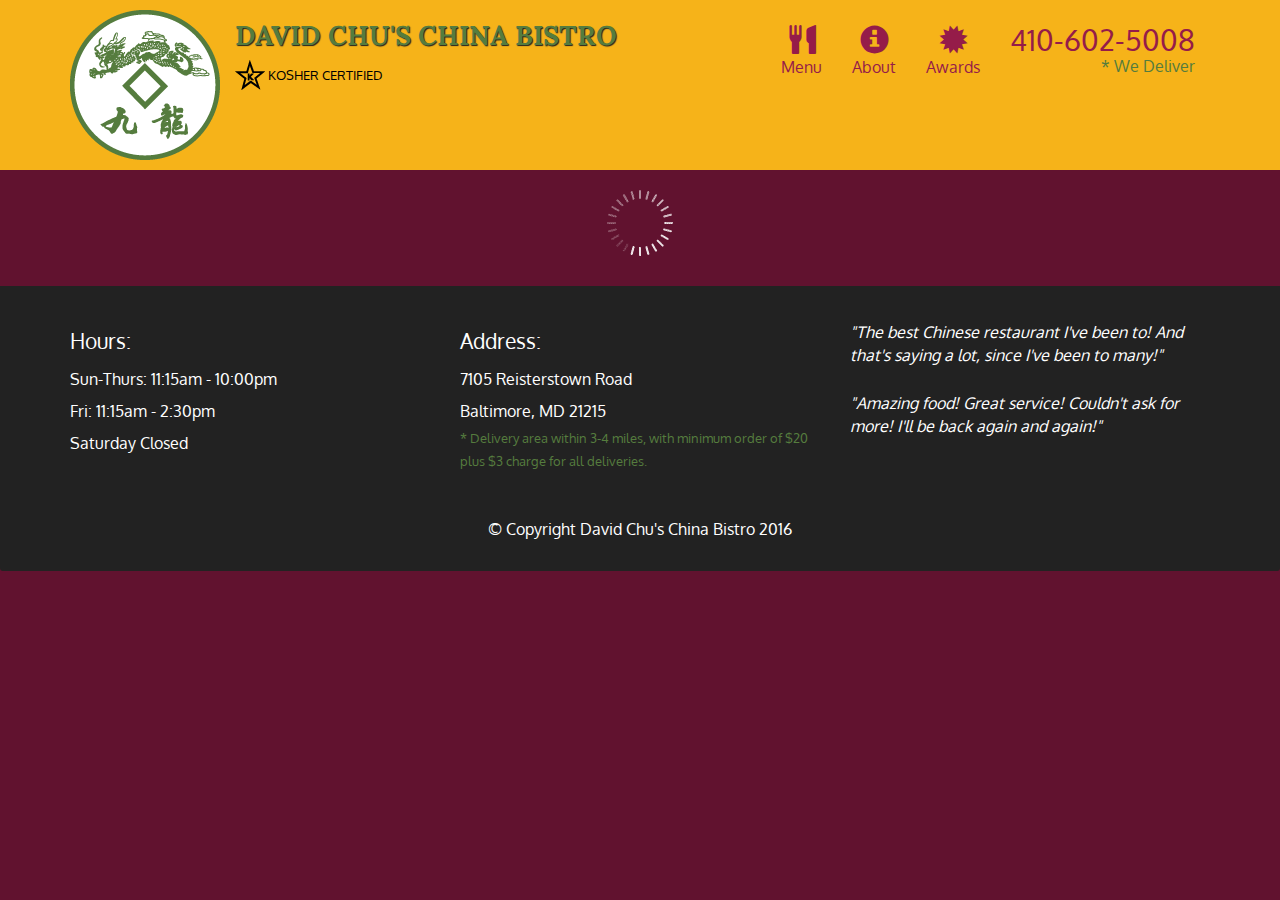
<file: mod5-sol/index.html>
<!doctype html>
<html lang="en">
  <head>
    <meta charset="utf-8">
    <meta http-equiv="X-UA-Compatible" content="IE=edge">
    <meta name="viewport" content="width=device-width, initial-scale=1">
    <title>David Chu's China Bistro</title>
    <link rel="stylesheet" href="css/bootstrap.min.css">
    <link rel="stylesheet" href="css/styles.css">
    <link href='https://fonts.googleapis.com/css?family=Oxygen:400,300,700' rel='stylesheet' type='text/css'>
    <link href='https://fonts.googleapis.com/css?family=Lora' rel='stylesheet' type='text/css'>
  </head>
<body>
  <header>
    <nav id="header-nav" class="navbar navbar-default">
      <div class="container">
        <div class="navbar-header">
          <a href="index.html" class="pull-left visible-md visible-lg">
            <div id="logo-img" alt="Logo image"></div>
          </a>

          <div class="navbar-brand">
            <a href="index.html"><h1>David Chu's China Bistro</h1></a>
            <p>
              <img src="images/star-k-logo.png" alt="Kosher certification">
              <span>Kosher Certified</span>
            </p>
          </div>

          <button id="navbarToggle" type="button" class="navbar-toggle collapsed" data-toggle="collapse" data-target="#collapsable-nav" aria-expanded="false">
            <span class="sr-only">Toggle navigation</span>
            <span class="icon-bar"></span>
            <span class="icon-bar"></span>
            <span class="icon-bar"></span>
          </button>
        </div>
        
        <div id="collapsable-nav" class="collapse navbar-collapse">
           <ul id="nav-list" class="nav navbar-nav navbar-right">
            <li id="navHomeButton" class="visible-xs active">
              <a href="index.html">
                <span class="glyphicon glyphicon-home"></span> Home</a>
            </li>
            <li id="navMenuButton">
              <a href="#" onclick="$dc.loadMenuCategories();">
                <span class="glyphicon glyphicon-cutlery"></span><br class="hidden-xs"> Menu</a>
            </li>
            <li>
              <a href="#">
                <span class="glyphicon glyphicon-info-sign"></span><br class="hidden-xs"> About</a>
            </li>
            <li>
              <a href="#">
                <span class="glyphicon glyphicon-certificate"></span><br class="hidden-xs"> Awards</a>
            </li>
            <li id="phone" class="hidden-xs">
              <a href="tel:410-602-5008">
                <span>410-602-5008</span></a><div>* We Deliver</div>
            </li>
          </ul><!-- #nav-list -->
        </div><!-- .collapse .navbar-collapse -->
      </div><!-- .container -->
    </nav><!-- #header-nav -->
  </header>

  <div id="call-btn" class="visible-xs">
    <a class="btn" href="tel:410-602-5008">
    <span class="glyphicon glyphicon-earphone"></span>
    410-602-5008
    </a>
  </div>
  <div id="xs-deliver" class="text-center visible-xs">* We Deliver</div>

  <div id="main-content" class="container"></div>

  <footer class="panel-footer">
    <div class="container">
      <div class="row">
        <section id="hours" class="col-sm-4">
          <span>Hours:</span><br>
          Sun-Thurs: 11:15am - 10:00pm<br>
          Fri: 11:15am - 2:30pm<br>
          Saturday Closed
          <hr class="visible-xs">
        </section>
        <section id="address" class="col-sm-4">
          <span>Address:</span><br>
          7105 Reisterstown Road<br>
          Baltimore, MD 21215
          <p>* Delivery area within 3-4 miles, with minimum order of $20 plus $3 charge for all deliveries.</p>
          <hr class="visible-xs">
        </section>
        <section id="testimonials" class="col-sm-4">
          <p>"The best Chinese restaurant I've been to! And that's saying a lot, since I've been to many!"</p>
          <p>"Amazing food! Great service! Couldn't ask for more! I'll be back again and again!"</p>
        </section>
      </div>
      <div class="text-center">&copy; Copyright David Chu's China Bistro 2016</div>
    </div>
  </footer>

  <!-- jQuery (Bootstrap JS plugins depend on it) -->
  <script src="js/jquery-2.1.4.min.js"></script>
  <script src="js/bootstrap.min.js"></script>
  <script src="js/ajax-utils.js"></script>
  <script src="js/script.js"></script>
</body>
</html>
</file>
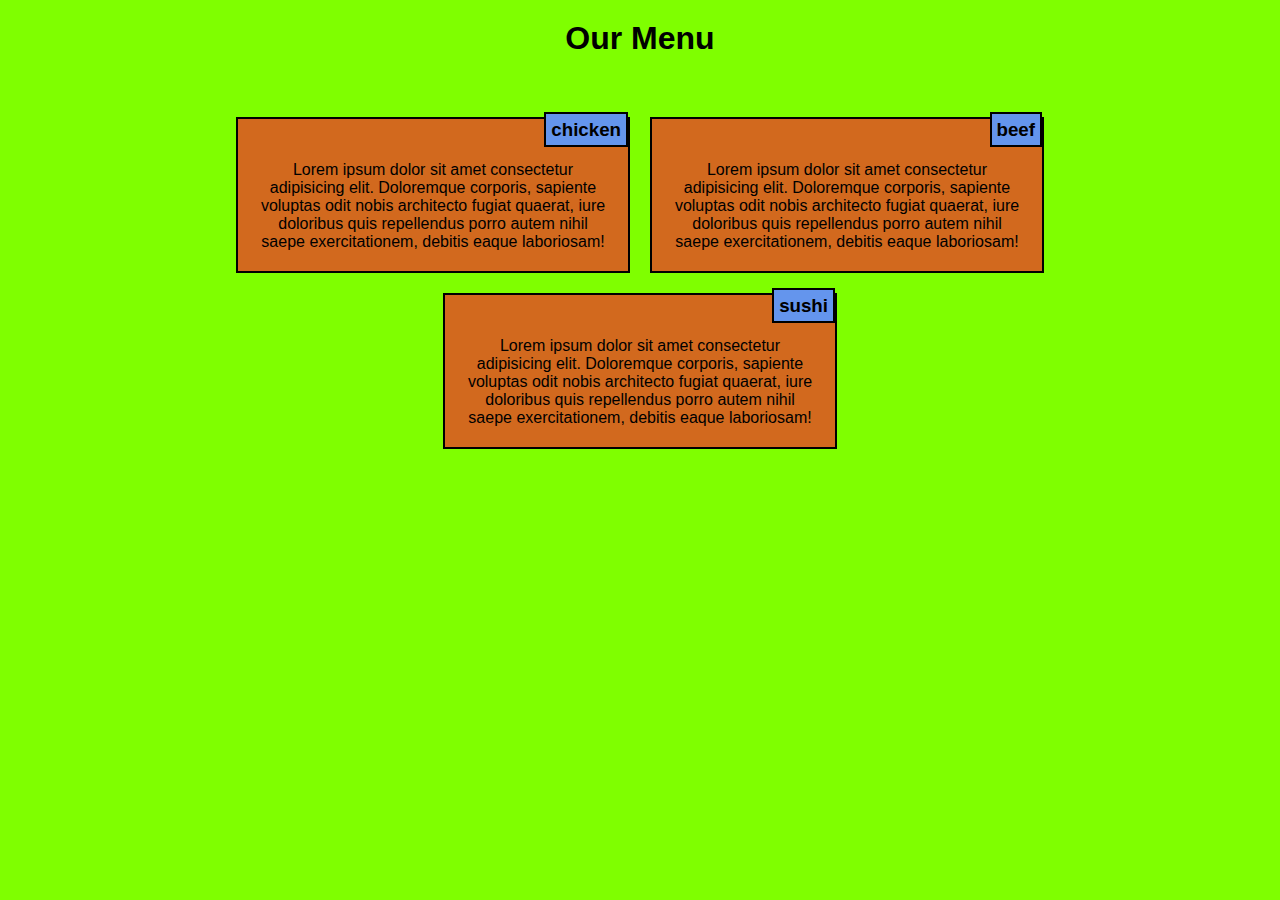
<file: module2-solution/index.html>
<!DOCTYPE html>
<html lang="en">

<head>
    <meta charset="UTF-8">
    <meta http-equiv="X-UA-Compatible" content="IE=edge">
    <meta name="viewport" content="width=device-width, initial-scale=1.0">
    <link rel="stylesheet" href="css/style.css">
    <title>Assignement mod-2</title>
</head>

<body>
    <h1>Our Menu</h1>
    <div class="container">
        <div class="box">
            <h3>chicken</h3>
            <p class="content"> Lorem ipsum dolor sit amet consectetur adipisicing elit. Doloremque corporis,
                sapiente voluptas odit
                nobis architecto fugiat quaerat, iure doloribus quis repellendus porro autem nihil saepe
                exercitationem, debitis eaque laboriosam!</p>
        </div>
        <div class="box">
            <h3>beef</h3>
            <p class="content"> Lorem ipsum dolor sit amet consectetur adipisicing elit. Doloremque corporis,
                sapiente voluptas odit
                nobis architecto fugiat quaerat, iure doloribus quis repellendus porro autem nihil saepe
                exercitationem, debitis eaque laboriosam!</p>
        </div>
        <div class="box">
            <h3>sushi</h3>
            <p class="content">
                Lorem ipsum dolor sit amet consectetur adipisicing elit. Doloremque corporis, sapiente voluptas odit
                nobis architecto fugiat quaerat, iure doloribus quis repellendus porro autem nihil saepe
                exercitationem, debitis eaque laboriosam!
            </p>
        </div>
    </div>
</body>

</html>
</file>
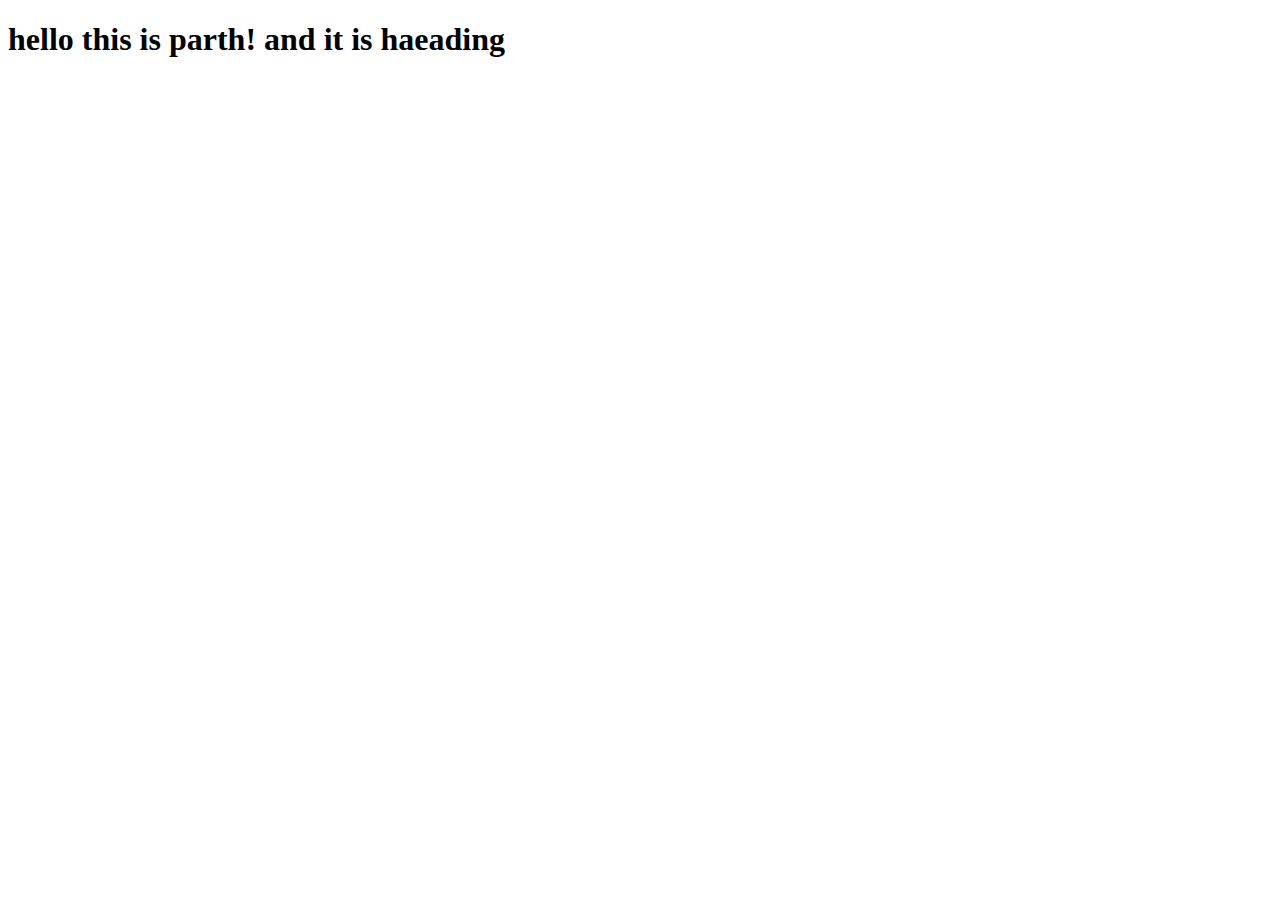
<file: site/index.html>
<!DOCTYPE html>
<html lang="en">

<head>
    <meta charset="UTF-8">
    <meta http-equiv="X-UA-Compatible" content="IE=edge">
    <meta name="viewport" content="width=device-width, initial-scale=1.0">
    <title>hello</title>
</head>

<body>
    <h1>hello this is parth! and it is haeading </h1>
</body>

</html>
</file>
<file: mod5-sol/css/styles.css>
body {
  font-size: 16px;
  color: #fff;
  background-color: #61122f;
  font-family: 'Oxygen', sans-serif;
}

/** HEADER **/
#header-nav {
  background-color: #f6b319;
  border-radius: 0;
  border: 0;
}

#logo-img {
  background: url('../images/restaurant-logo_large.png') no-repeat;
  width: 150px;
  height: 150px;
  margin: 10px 15px 10px 0;
}

.navbar-brand {
  padding-top: 25px;
}
.navbar-brand h1 { /* Restaurant name */
  font-family: 'Lora', serif;
  color: #557c3e;
  font-size: 1.5em;
  text-transform: uppercase;
  font-weight: bold;
  text-shadow: 1px 1px 1px #222;
  margin-top: 0;
  margin-bottom: 0;
  line-height: .75;
}
.navbar-brand a:hover, .navbar-brand a:focus {
  text-decoration: none;
}
.navbar-brand p { /* Kosher cert */
  color: #000;
  text-transform: uppercase;
  font-size: .7em;
  margin-top: 15px;
}
.navbar-brand p span { /* Star-K */
  vertical-align: middle;
}

#nav-list {
  margin-top: 10px;
}
#nav-list a {
  color: #951C49;
  text-align: center;
}
#nav-list a:hover {
  background: #E7E7E7;
}
#nav-list a span {
  font-size: 1.8em;
}

#phone {
  margin-top: 5px;
}
#phone a { /* Phone number */
  text-align: right;
  padding-bottom: 0;
}
#phone div { /* We Deliver */
  color: #557c3e;
  text-align: right;
  padding-right: 15px;
}

.navbar-header button.navbar-toggle, .navbar-header .icon-bar {
  border: 1px solid #61122f;
}
.navbar-header button.navbar-toggle {
  clear: both;
  margin-top: -30px;
}
/* END HEADER */

/* FOOTER */
.panel-footer {
  margin-top: 30px;
  padding-top: 35px;
  padding-bottom: 30px;
  background-color: #222;
  border-top: 0;
}
.panel-footer div.row {
  margin-bottom: 35px;
}
#hours, #address {
  line-height: 2;
}
#hours > span, #address > span {
  font-size: 1.3em;
}
#address p {
  color: #557c3e;
  font-size: .8em;
  line-height: 1.8;
}
#testimonials {
  font-style: italic;
}
#testimonials p:nth-child(2) {
  margin-top: 25px;
}
/* END FOOTER */



/* HOME PAGE */
.container .jumbotron {
  box-shadow: 0 0 50px #3F0C1F;
  border: 2px solid #3F0C1F;
}

#menu-tile, #specials-tile, #map-tile {
  height: 250px;
  width: 100%;
  margin-bottom: 15px;
  position: relative;
  border: 2px solid #3F0C1F;
  overflow: hidden;
}
#menu-tile:hover, #specials-tile:hover, #map-tile:hover {
  box-shadow: 0 1px 5px 1px #cccccc;
}
#menu-tile {
  background: url('../images/menu-tile.jpg') no-repeat;
  background-position: center;
}
#specials-tile {
  background: url('../images/specials-tile.jpg') no-repeat;
  background-position: center;
}
#menu-tile span, #specials-tile span, #map-tile span {
  position: absolute;
  bottom: 0;
  right: 0;
  width: 100%;
  text-align: center;
  font-size: 1.6em;
  text-transform: uppercase;
  background-color: #000;
  color: #fff;
  opacity: .8;
}
/* END HOME PAGE */

/* MENU CATEGORIES PAGE */
.category-tile { 
  position: relative;
  border: 2px solid #3F0C1F;
  overflow: hidden;
  width: 200px;
  height: 200px;
  margin: 0 auto 15px;
}
.category-tile span {
  position: absolute;
  bottom: 0;
  right: 0;
  width: 100%;
  text-align: center;
  font-size: 1.2em;
  text-transform: uppercase;
  background-color: #000;
  color: #fff;
  opacity: .8;
}
.category-tile:hover {
  box-shadow: 0 1px 5px 1px #cccccc;
}

#menu-categories-title + div {
  margin-bottom: 50px;
}
/* END MENU CATEGORIES PAGE */

/* SINGLE CATEGORY PAGE */
.menu-item-tile {
  margin-bottom: 25px;
}
.menu-item-tile hr {
  width: 80%;
}
.menu-item-tile .menu-item-price {
  font-size: 1.1em;
  text-align: right;
  margin-top: -15px;
  margin-right: -15px;
}
.menu-item-tile .menu-item-price span {
  font-size: .6em;
}
.menu-item-photo {
  position: relative;
  border: 2px solid #3F0C1F; 
  overflow: hidden;
  padding: 0;
  margin-right: -15px;
  margin-left: auto;
  margin-bottom: 20px;
  max-width: 250px;
}
.menu-item-photo div {
  position: absolute;
  bottom: 0;
  right: 0;
  width: 80px;
  background-color: #557c3e;
  text-align: center;
}
.menu-item-description {
  padding-right: 30px;
}
h3.menu-item-title {
  margin: 0 0 10px;
}
.menu-item-details {
  font-size: .9em;
  font-style: italic;
}
/* END SINGLE CATEGORY PAGE */


/********** Large devices only **********/
@media (min-width: 1200px) {
  .container .jumbotron {
    background: url('../images/jumbotron_1200.jpg') no-repeat;
    height: 675px;
  }
}

/********** Medium devices only **********/
@media (min-width: 992px) and (max-width: 1199px) {
  /* Header */
  #logo-img {
    background: url('../images/restaurant-logo_medium.png') no-repeat;
    width: 100px;
    height: 100px;
    margin: 5px 5px 5px 0;
  }
  /* End Header */

  /* Home Page */
  .container .jumbotron {
    background: url('../images/jumbotron_992.jpg') no-repeat;
    height: 558px;
  }
  /* End Home Page */
}

/********** Small devices only **********/
@media (min-width: 768px) and (max-width: 991px) {
  /* Home Page */
  .container .jumbotron {
    background: url('../images/jumbotron_768.jpg') no-repeat;
    height: 432px;
  }
  /* End Home Page */
}

/********** Extra small devices only **********/
@media (max-width: 767px) {
  /* Header */
  .navbar-brand {
    padding-top: 10px;
    height: 80px;
  }
  .navbar-brand h1 { /* Restaurant name */
    padding-top: 10px;
    font-size: 5vw; /* 1vw = 1% of viewport width */
  }
  .navbar-brand p { /* Kosher cert */
    font-size: .6em;
    margin-top: 12px;
  }
  .navbar-brand p img { /* Star-K */
    height: 20px;
  }

  #collapsable-nav a { /* Collapsed nav menu text */
    font-size: 1.2em;
  }
  #collapsable-nav a span { /* Collapsed nav menu glyph */
    font-size: 1em;
    margin-right: 5px;
  }

  #call-btn > a {
    font-size: 1.5em;
    display: block;
    margin: 0 20px;
    padding: 10px;
    border: 2px solid #fff;
    background-color: #f6b319;
    color: #951c49;
  }
  #xs-deliver {
    margin-top: 5px;
    font-size: .7em;
    letter-spacing: .1em;
    text-transform: uppercase;
  }
  /* End Header */

  /* Footer */
  .panel-footer section {
    margin-bottom: 30px;
    text-align: center;
  }
  .panel-footer section:nth-child(3) {
    margin-bottom: 0; /* margin already exists on the whole row */
  }
  .panel-footer section hr {
    width: 50%;
  }
  /* End Footer */

  /* Home Page */
  .container .jumbotron {
    margin-top: 30px;
    padding: 0;
  }
  #menu-tile, #specials-tile {
    width: 360px;
    margin: 0 auto 15px;
  }

  .menu-item-photo {
    margin-right: auto;
  }
  .menu-item-tile .menu-item-price {
    text-align: center;
  }
  .menu-item-description {
    text-align: center;;
  }
}


/********** Super extra small devices Only :-) (e.g., iPhone 4) **********/
@media (max-width: 479px) {
  /* Header */
  .navbar-brand h1 { /* Restaurant name */
    padding-top: 5px;
    font-size: 6vw;
  }
  /* End Header */
  
  /* Home page */
  #menu-tile, #specials-tile {
    width: 280px;
    margin: 0 auto 15px;
  }

  .col-xxs-12 {
    position: relative;
    min-height: 1px;
    padding-right: 15px;
    padding-left: 15px;
    float: left;
    width: 100%;
  }
}
</file>
<file: module2-solution/css/style.css>
* {
  box-sizing: border-box;
  margin: 0;
  padding: 0;
}
body {
  background-color: chartreuse;
  font-family: Verdana, Geneva, Tahoma, sans-serif;
}
h1 {
  margin-top: 20px;
  text-align: center;
}
h3 {
  background: cornflowerblue;
  display: inline;
  border: 2px solid black;
  padding: 5px;
}

.container {
  display: flex;
  position: relative;
  flex-wrap: wrap;
  margin: 50px;
  text-align: center;
  justify-content: center;
}

.box {
  margin: 10px;
  background-color: chocolate;
  border: 2px solid black;
  text-align: right;
}

.content {
  margin: 20px;
  text-align: center;
  background-color: chocolate;
  width: 350px;
}
</file>
